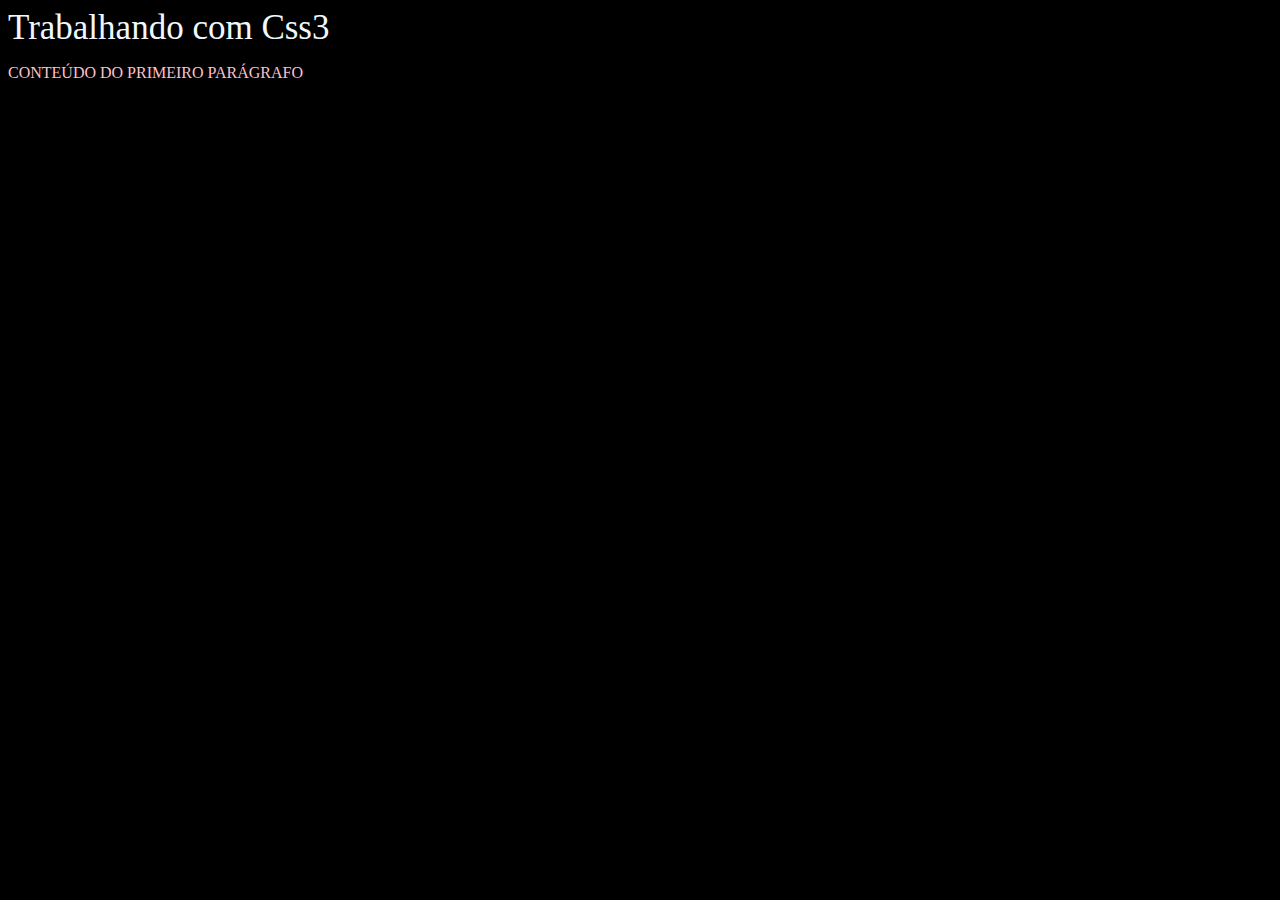
<file: Aula-01/Introdução-Css/index.html>
<!DOCTYPE html>
<html lang="en">
  <head>
    <meta charset="UTF-8" />
    <meta name="viewport" content="width=device-width, initial-scale=1.0" />
    <link rel="stylesheet" href="style.css" />
    <title>CSS Impacta</title>
  </head>
  <body>
    <header>Trabalhando com Css3</header>
    <p>Conteúdo do primeiro parágrafo</p>
  </body>
</html>
</file>
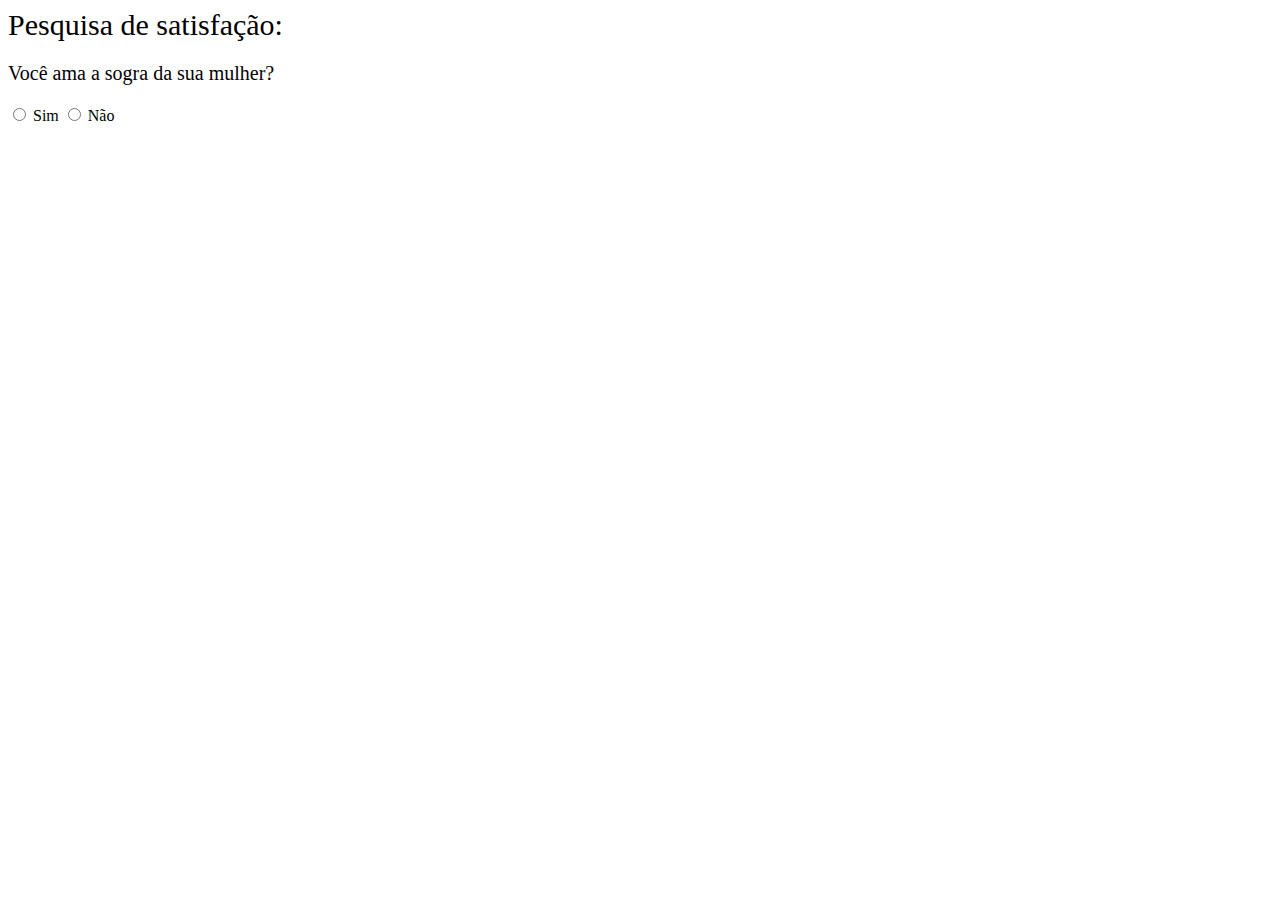
<file: Aula-02/Seletores-Herança/checked.html>
<!--Seletor checked-->

<!DOCTYPE html>
<html lang="en">
  <head>
    <meta charset="UTF-8" />
    <meta name="viewport" content="width=device-width, initial-scale=1.0" />
    <style>
      header {
        font: 30px Verdana;
      }

      p {
        font-size: 20px;
      }

      input[id="sim"]:checked ~ label[for="sim"] {
        color: rgb(5, 119, 158);
        font-weight: bold;
      }

      input[id="nao"]:checked ~ label[for="nao"] {
        color: red;
        font-weight: bold;
      }
    </style>
    <title>Document</title>
  </head>
  <body>
    <header>Pesquisa de satisfação:</header>
    <section>
      <article>
        <p>Você ama a sogra da sua mulher?</p>
        <form action="">
          <input type="radio" id="sim" name="escolha" />
          <label for="sim">Sim</label>

          <input type="radio" id="nao" name="escolha" />
          <label for="nao">Não</label>
        </form>
      </article>
    </section>
  </body>
</html>
</file>
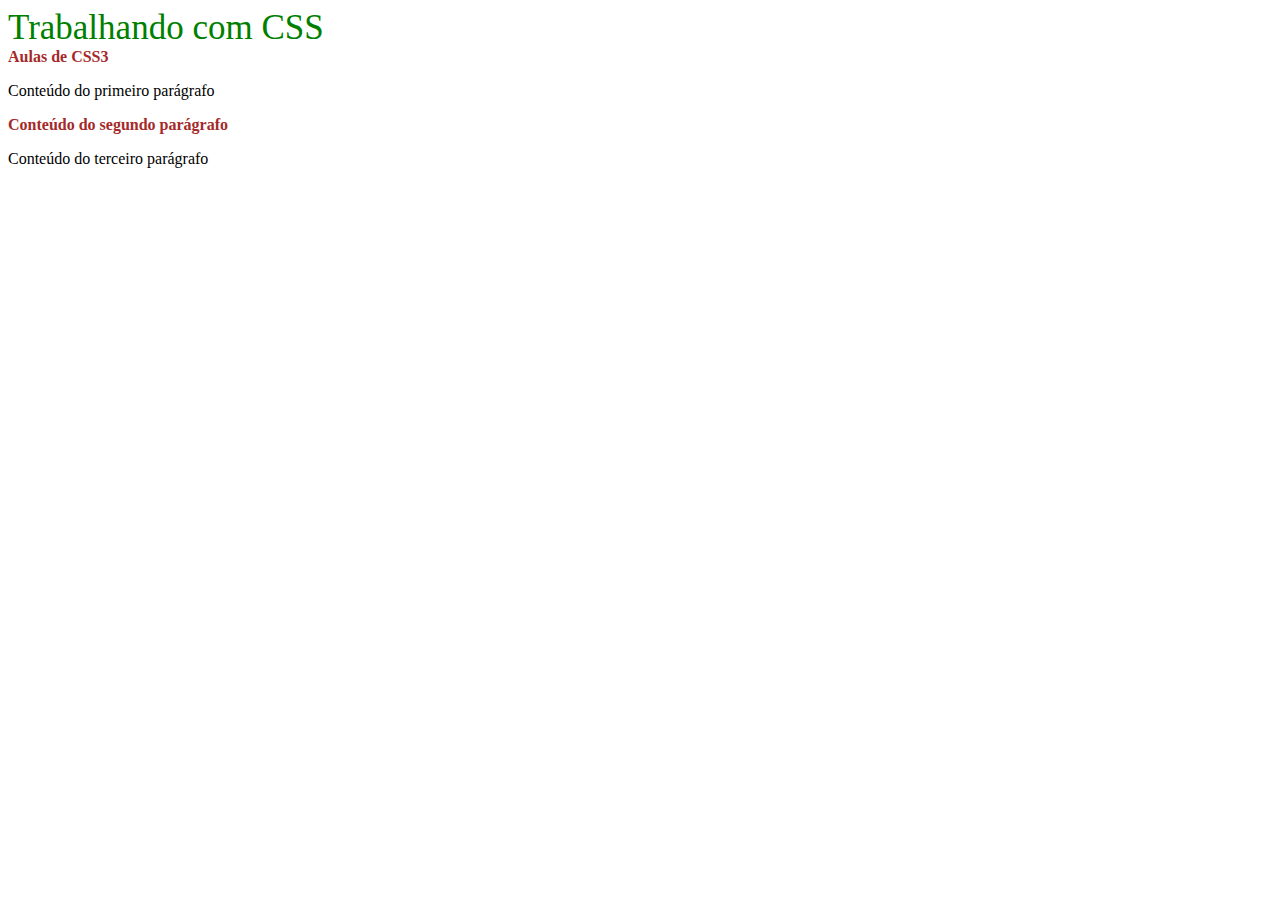
<file: Aula-02/Seletores-Herança/classe.html>
<!DOCTYPE html>
<html lang="pt-br">
  <head>
    <meta charset="UTF-8" />
    <meta name="viewport" content="width=device-width, initial-scale=1.0" />
    <style>
      .estilo {
        color: green;
        font: 35px verdana;
      }
      .destaque {
        font-weight: bold;
        color: brown;
      }
    </style>
    <title>Document</title>
  </head>
  <body class="fundo">
    <header class="estilo">Trabalhando com CSS</header>
    <section>
      <article>
        <header class="destaque">Aulas de CSS3</header>
        <p>Conteúdo do primeiro parágrafo</p>
        <p class="destaque">Conteúdo do segundo parágrafo</p>
        <p>Conteúdo do terceiro parágrafo</p>
      </article>
    </section>
  </body>
</html>
</file>
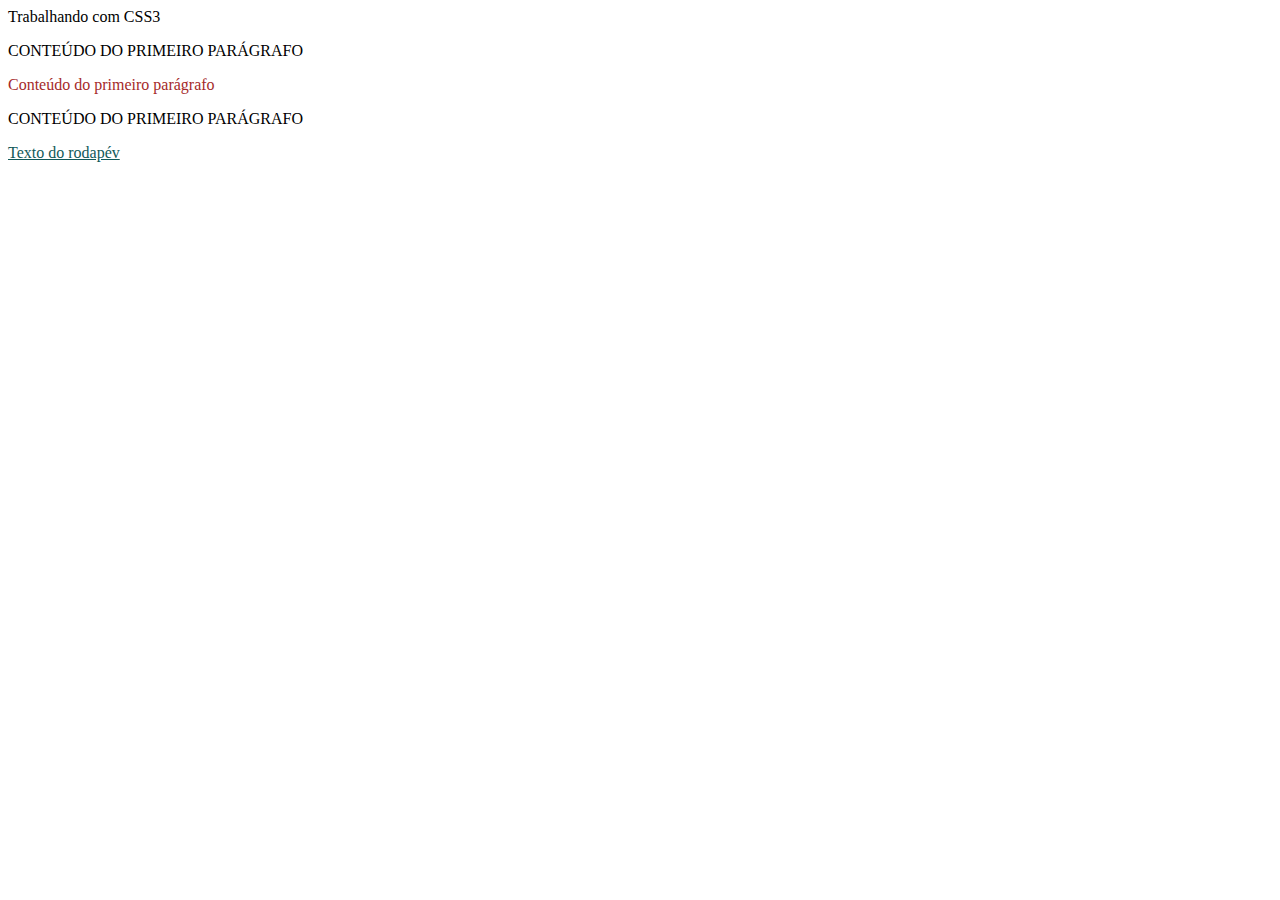
<file: Aula-02/Seletores-Herança/composicao.html>
<!--Composição-->

<!DOCTYPE html>
<html lang="en">
  <head>
    <meta charset="UTF-8" />
    <meta name="viewport" content="width=device-width, initial-scale=1.0" />
    <style>
      section article p {
        text-transform: uppercase;
      }
      section article p:nth-of-type(2) {
        color: brown;
        text-transform: none;
      }

      footer p {
        text-decoration: underline;
        color: rgb(17, 89, 89);
      }
    </style>
    <title>Document</title>
  </head>
  <body>
    <header>Trabalhando com CSS3</header>
    <section>
      <article>
        <p>Conteúdo do primeiro parágrafo</p>
        <p>Conteúdo do primeiro parágrafo</p>
        <p>Conteúdo do primeiro parágrafo</p>
      </article>
    </section>
    <footer>
      <p>Texto do rodapév</p>
    </footer>
  </body>
</html>
</file>
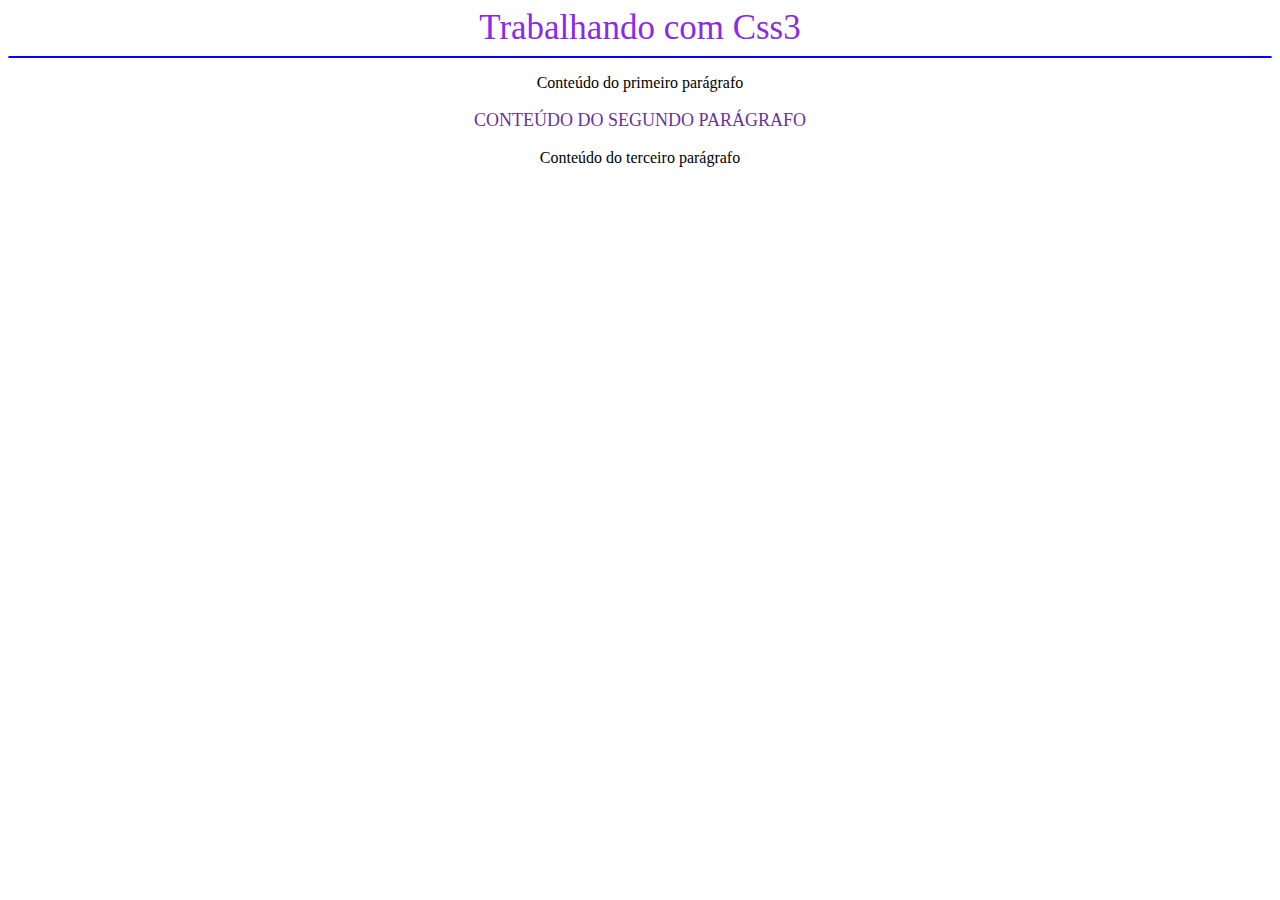
<file: Aula-02/Seletores-Herança/id.html>
<!DOCTYPE html>
<html lang="en">
  <head>
    <meta charset="UTF-8" />
    <meta name="viewport" content="width=device-width, initial-scale=1.0" />
    <style>
      #p2 {
        font: 18px Georgia;
        color: rebeccapurple;
        text-transform: uppercase;
      }
      #cab1 {
        font: 35px Verdana;
        font-weight: 100;
        color: blueviolet;
        text-align: center;
      }
      #lin1 {
        border-radius: 5px;
        border: 1px solid blue;
      }
      .sec1 {
        text-align: center;
      }
    </style>
    <title>Document</title>
  </head>
  <body>
    <header id="cab1">Trabalhando com Css3</header>
    <hr id="lin1" />
    <section class="sec1">
      <article>
        <p>Conteúdo do primeiro parágrafo</p>
        <p id="p2">Conteúdo do segundo parágrafo</p>
        <p>Conteúdo do terceiro parágrafo</p>
      </article>
    </section>
  </body>
</html>
</file>
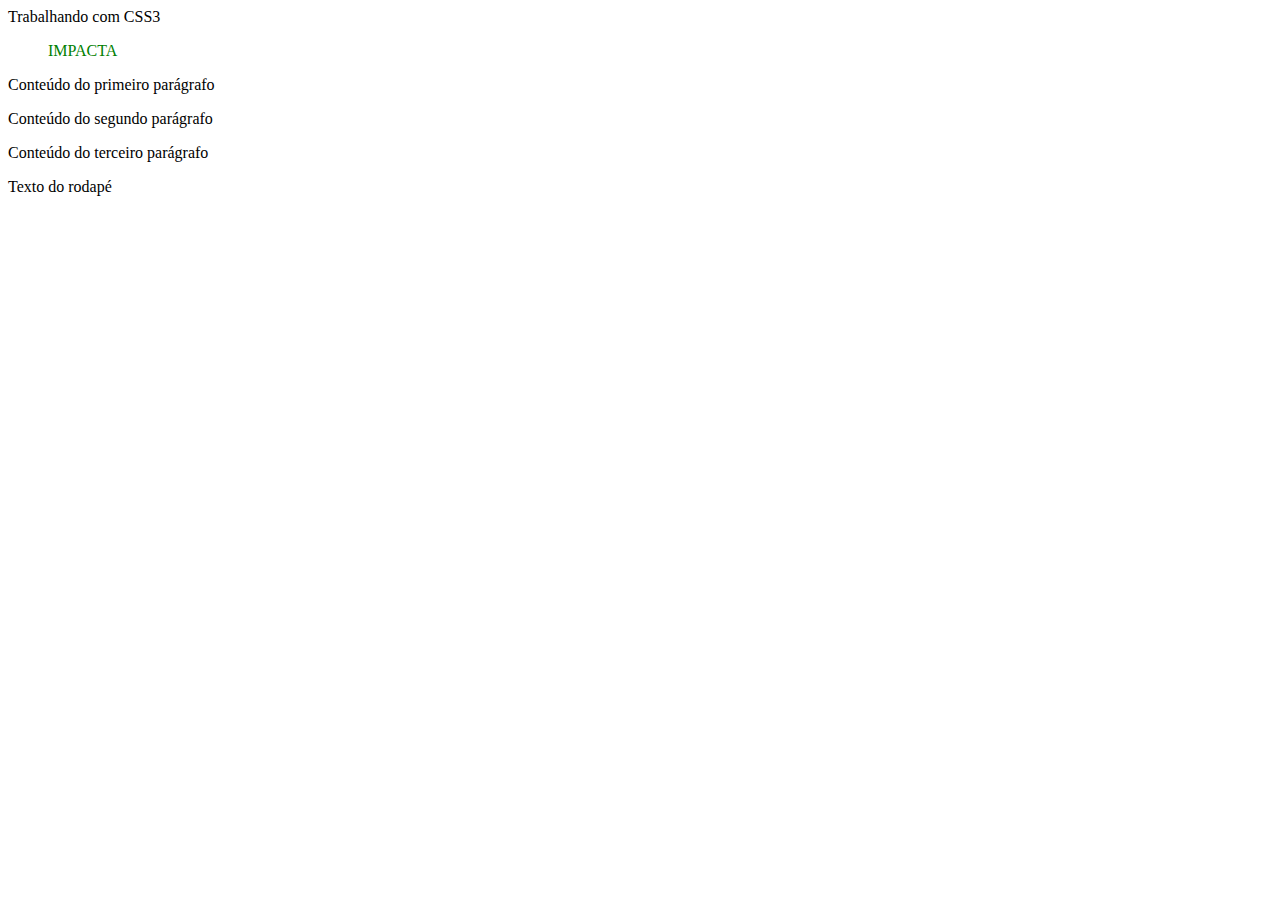
<file: Aula-02/Seletores-Herança/link.html>
<!--Links-->

<!DOCTYPE html>
<html lang="en">
  <head>
    <meta charset="UTF-8" />
    <meta name="viewport" content="width=device-width, initial-scale=1.0" />
    <style>
      nav ul li a:link {
        color: green;
        text-decoration: none;
      }

      nav ul li a:hover {
        color: green;
      }

      nav ul li {
        list-style: none;
      }
    </style>
    <title>Document</title>
  </head>
  <body>
    <header>Trabalhando com CSS3</header>
    <nav>
      <ul>
        <li><a href="http://www.impacta.com.br" target="_blank">IMPACTA</a></li>
      </ul>
    </nav>
    <section>
      <article>
        <p>Conteúdo do primeiro parágrafo</p>
        <p>Conteúdo do segundo parágrafo</p>
        <p>Conteúdo do terceiro parágrafo</p>
      </article>
    </section>
    <footer>Texto do rodapé</footer>
  </body>
</html>
</file>
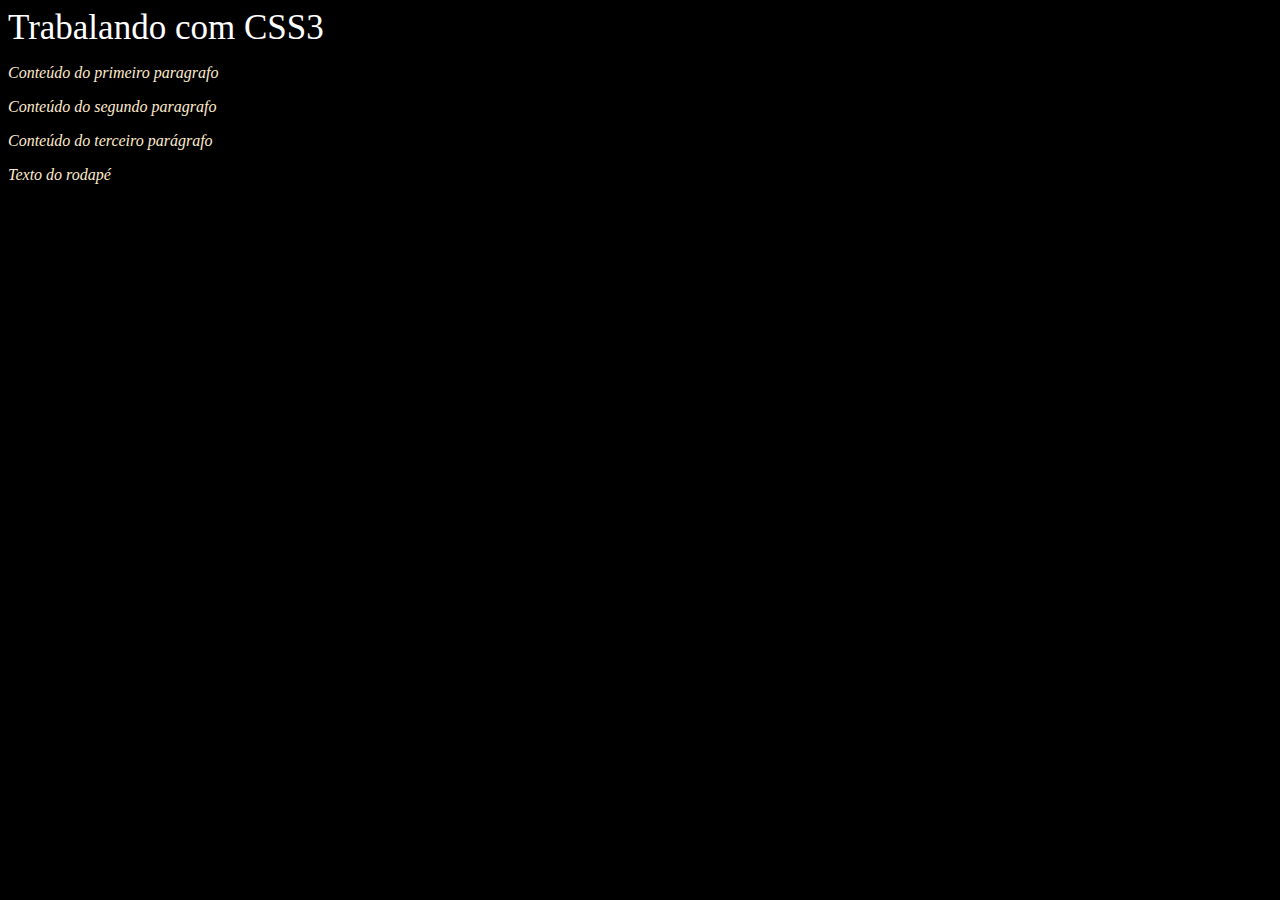
<file: Aula-02/Seletores-Herança/tag.html>
<!DOCTYPE html>
<html lang="en">
  <head>
    <meta charset="UTF-8" />
    <meta name="viewport" content="width=device-width, initial-scale=1.0" />
    <style>
      body {
        background-color: black;
      }

      header {
        color: white;
        font: 35px Verdana;
      }

      p {
        font-style: italic;
        color: blanchedalmond;
      }
    </style>
    <title>Document</title>
  </head>
  <body>
    <header>Trabalando com CSS3</header>
    <section>
      <article>
        <p>Conteúdo do primeiro paragrafo</p>
        <p>Conteúdo do segundo paragrafo</p>
        <p>Conteúdo do terceiro parágrafo</p>
      </article>
      <footer>
        <p>Texto do rodapé</p>
      </footer>
    </section>
  </body>
</html>
</file>
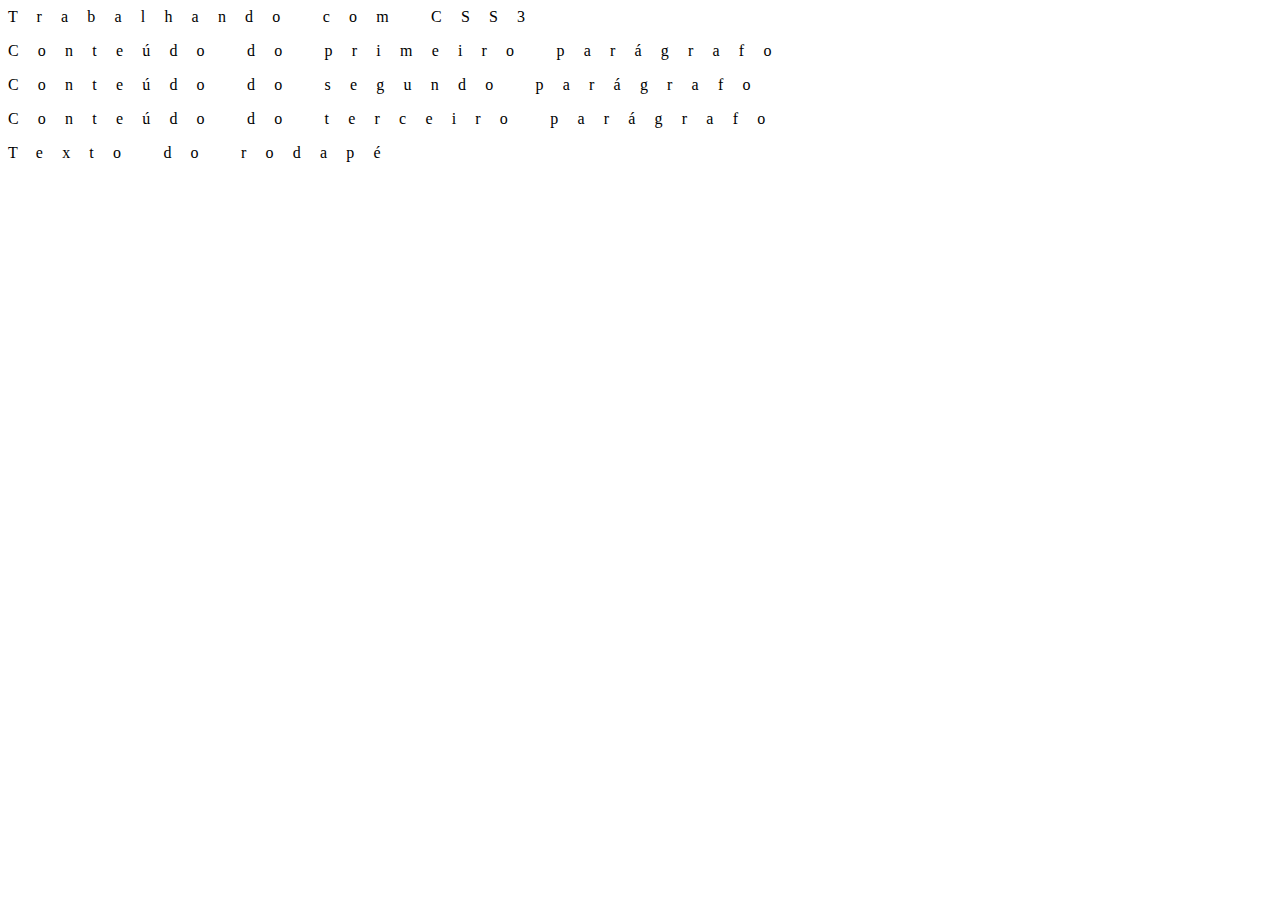
<file: Aula-02/Seletores-Herança/universal.html>
<!--Seletor universal-->

<!DOCTYPE html>
<html lang="en">
  <head>
    <meta charset="UTF-8" />
    <meta name="viewport" content="width=device-width, initial-scale=1.0" />
    <style>
      body * {
        letter-spacing: 1.2em;
      }
    </style>
    <title>Document</title>
  </head>
  <body>
    <header>Trabalhando com CSS3</header>
    <section>
      <article>
        <p>Conteúdo do primeiro parágrafo</p>
        <p>Conteúdo do segundo parágrafo</p>
        <p>Conteúdo do terceiro parágrafo</p>
      </article>
    </section>
    <footer>Texto do rodapé</footer>
  </body>
</html>
</file>
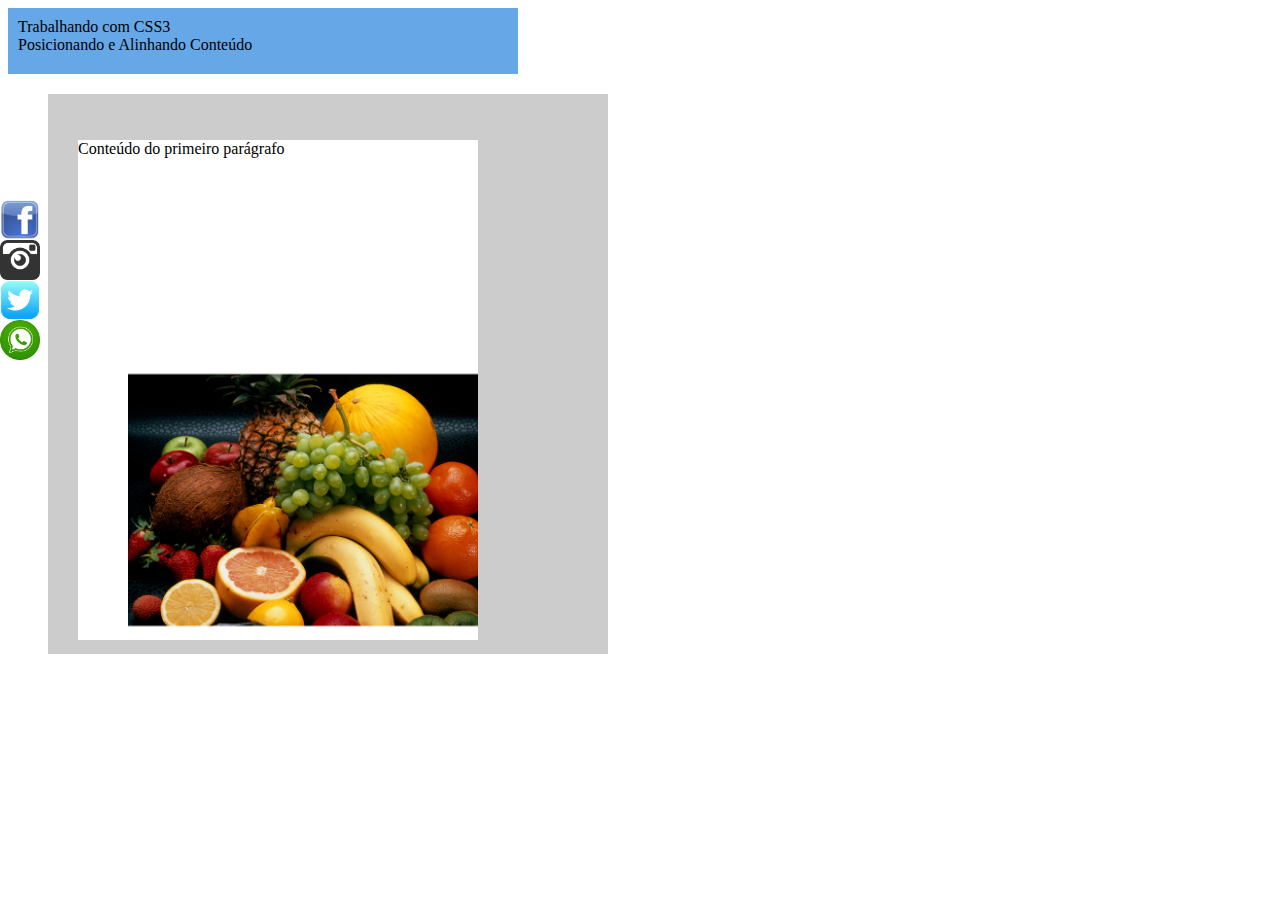
<file: Aula-03/Posicionamento-alinhamento/absoluto.html>
<!DOCTYPE html>
<html lang="en">
  <head>
    <meta charset="UTF-8" />
    <meta name="viewport" content="width=device-width, initial-scale=1.0" />
    <style>
      header {
        background: #66a7e7;
        width: 500px;
        height: auto;
        /*top right botton left*/
        padding: 10px 0px 20px 10px; /*Padding representa espaçamento interno*/
      }

      section {
        background: #ccc;
        width: 500px;
        height: 500px;
        margin: 20px 40px;
        padding: 30px;
      }

      article {
        width: 400px;
        height: 500px;
        background-color: #fff;
        position: relative;
      }

      article div {
        position: fixed;
        left: 0px;
        top: 200px;
      }

      article img {
        width: 350px;
        position: absolute;
        right: 0px;
        bottom: 0px;
      }

      article div img {
        width: 40px;
        height: 40px;
        display: block;
        position: static;
      }
    </style>
    <title>Document</title>
  </head>
  <body>
    <header>
      Trabalhando com CSS3
      <br />
      Posicionando e Alinhando Conteúdo
    </header>
    <section>
      <article>
        <div>
          <img src="img/facebook.png" alt="" />
          <img src="img/instagram.png" alt="" />
          <img src="img/twitter.png" alt="" />
          <img src="img/whatsapp.png" alt="" />
        </div>
        <p>Conteúdo do primeiro parágrafo</p>
        <img src="img/0066_PAL_Photo.png" alt="" />
      </article>
    </section>
  </body>
</html>
</file>
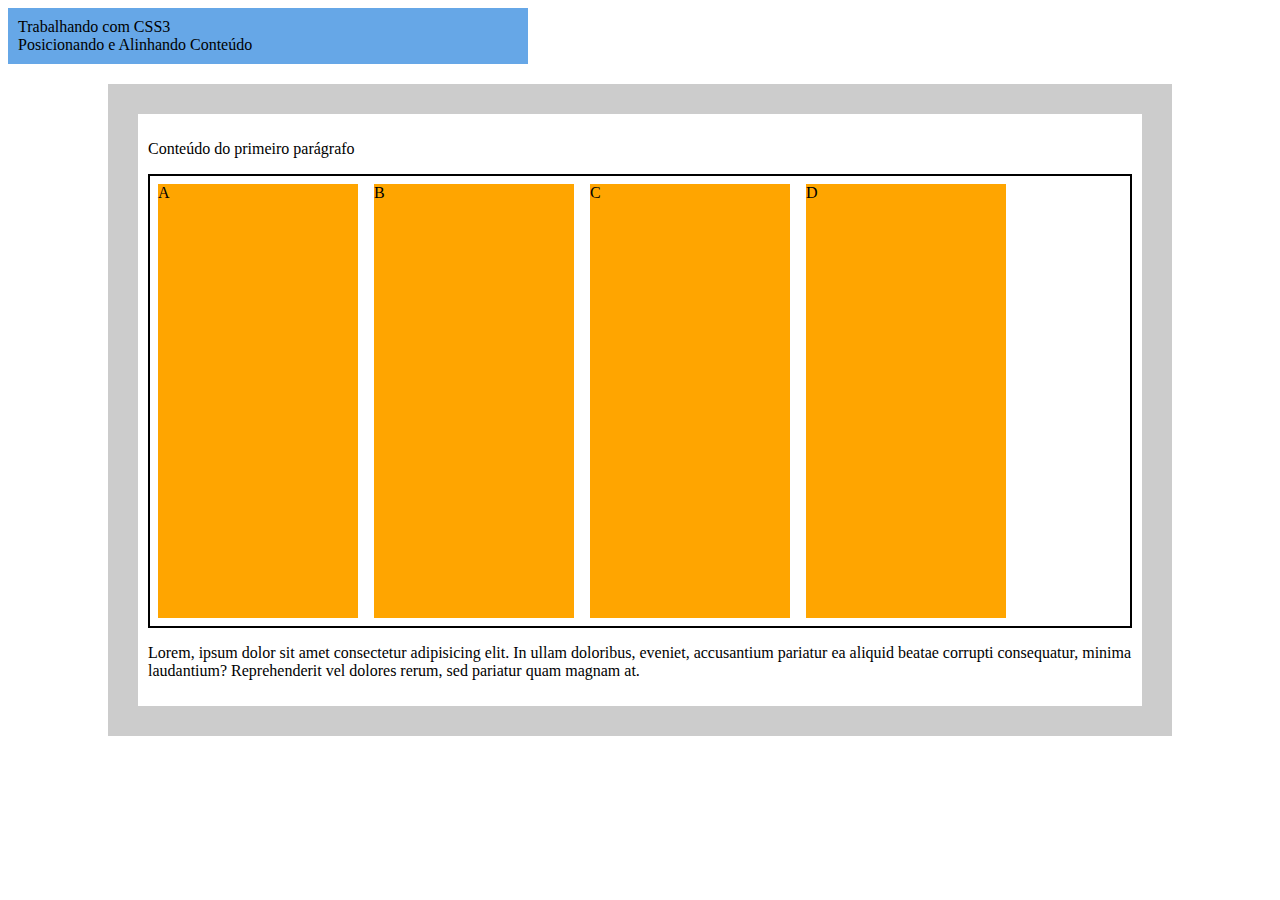
<file: Aula-03/Posicionamento-alinhamento/display-flex.html>
<!DOCTYPE html>
<html lang="en">
  <head>
    <meta charset="UTF-8" />
    <meta name="viewport" content="width=device-width, initial-scale=1.0" />
    <style>
      header {
        background: #66a7e7;
        width: 500px;
        height: auto;
        /*top right botton left*/
        padding: 10px; /*Padding representa espaçamento interno*/
      }

      section {
        background: #ccc;
        margin: 20px 100px;
        padding: 30px;
      }

      article {
        background-color: #fff;
        padding: 10px;
      }
      #grupo-01 {
        display: flex;
        flex-direction: row;
        height: 450px;
        border: 2px solid #000;
        align-items: stretch;
      }
      #grupo-01 div {
        width: 200px;
        min-height: 120px;
        background: orange;
        margin: 8px;
      }
      #grupo-01 div:nth-child(2) {
        min-height: 180px;
      }
      #grupo-01 div:nth-child(3) {
        min-height: 280px;
      }
      #grupo-01 div:nth-child(4) {
        min-height: 130px;
      }
    </style>
    <title>Document</title>
  </head>
  <body>
    <header>
      Trabalhando com CSS3
      <br />
      Posicionando e Alinhando Conteúdo
    </header>
    <section>
      <article>
        <p>Conteúdo do primeiro parágrafo</p>

        <div id="grupo-01">
          <div>A</div>
          <div>B</div>
          <div>C</div>
          <div>D</div>
        </div>

        <p>
          Lorem, ipsum dolor sit amet consectetur adipisicing elit. In ullam
          doloribus, eveniet, accusantium pariatur ea aliquid beatae corrupti
          consequatur, minima laudantium? Reprehenderit vel dolores rerum, sed
          pariatur quam magnam at.
        </p>
      </article>
    </section>
  </body>
</html>
</file>
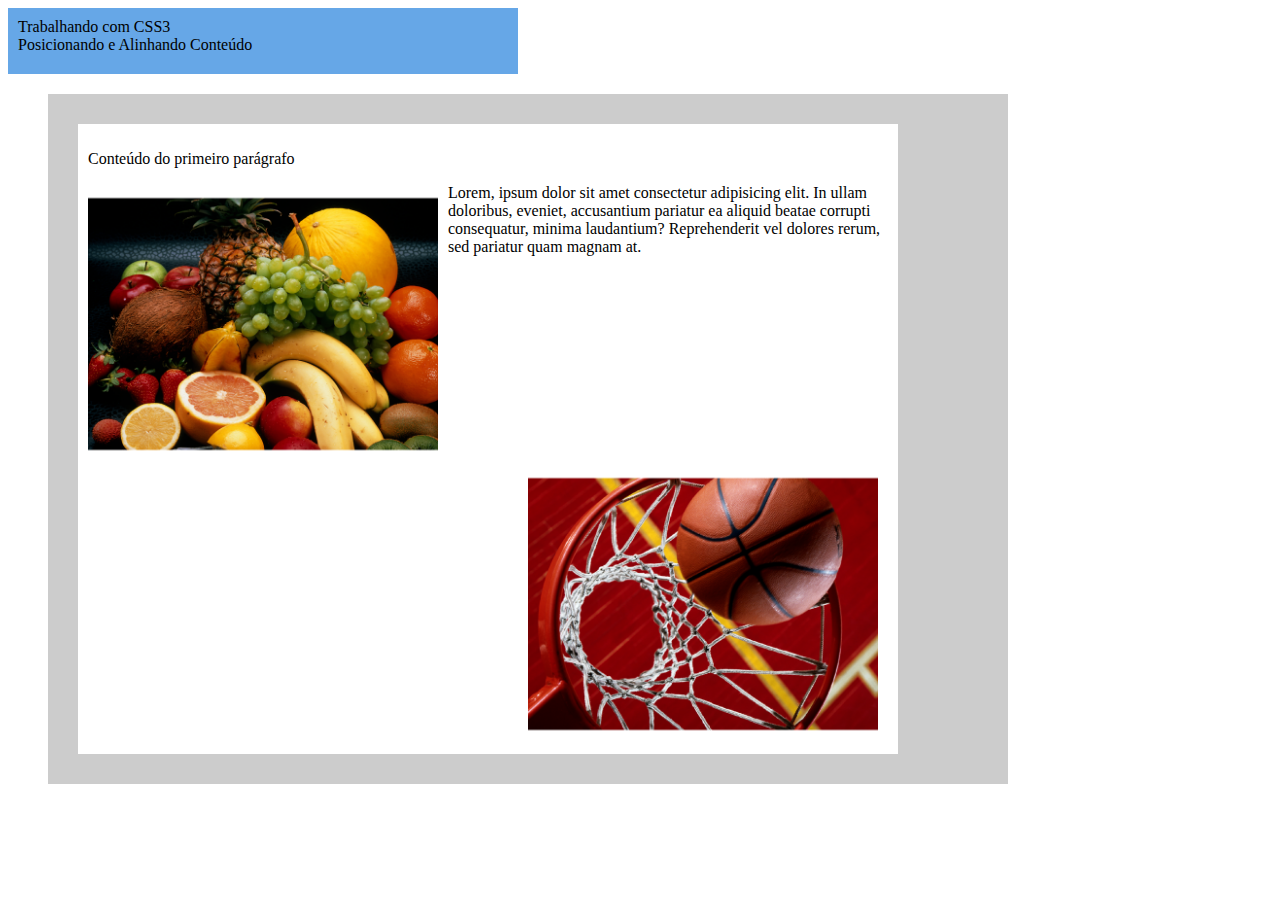
<file: Aula-03/Posicionamento-alinhamento/float.html>
<!DOCTYPE html>
<html lang="en">
  <head>
    <meta charset="UTF-8" />
    <meta name="viewport" content="width=device-width, initial-scale=1.0" />
    <style>
      header {
        background: #66a7e7;
        width: 500px;
        height: auto;
        /*top right botton left*/
        padding: 10px 0px 20px 10px; /*Padding representa espaçamento interno*/
      }

      section {
        background: #ccc;
        width: 900px;
        height: auto;
        margin: 20px 40px;
        padding: 30px;
        float: left;
      }

      article {
        width: 800px;
        height: auto;
        background-color: #fff;
        padding: 10px;
        float: left;
      }

      article img {
        width: 350px;
        float: left;
        margin: 0 10px 0 0;
      }

      .imagem {
        clear: left;
        float: right;
      }
    </style>
    <title>Document</title>
  </head>
  <body>
    <header>
      Trabalhando com CSS3
      <br />
      Posicionando e Alinhando Conteúdo
    </header>
    <section>
      <article>
        <p>Conteúdo do primeiro parágrafo</p>
        <img src="img/0066_PAL_Photo.png" alt="" />
        <p>
          Lorem, ipsum dolor sit amet consectetur adipisicing elit. In ullam
          doloribus, eveniet, accusantium pariatur ea aliquid beatae corrupti
          consequatur, minima laudantium? Reprehenderit vel dolores rerum, sed
          pariatur quam magnam at.
        </p>
        <img src="img/0073_PAL_Photo.png" alt="" class="imagem" />
      </article>
    </section>
  </body>
</html>
</file>
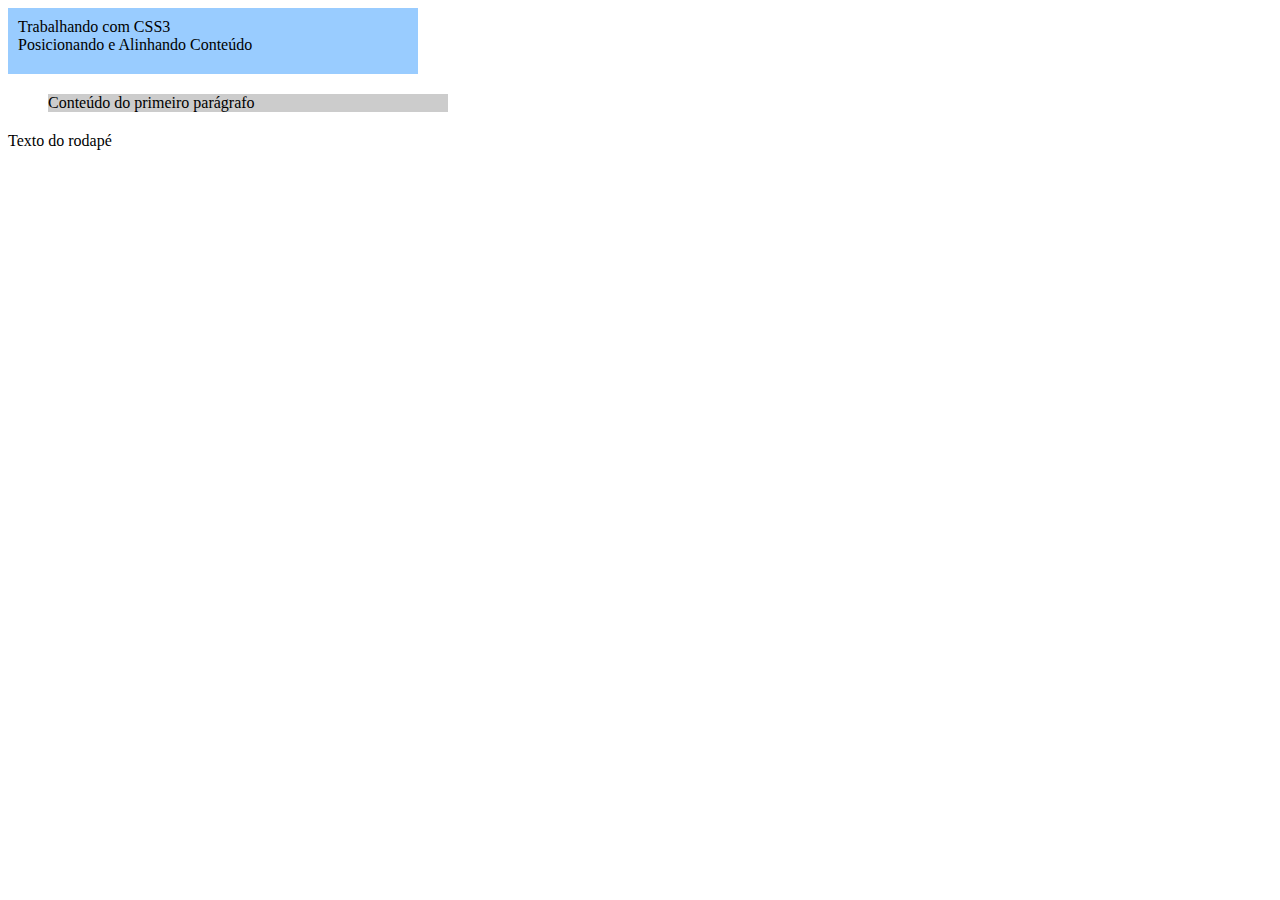
<file: Aula-03/Posicionamento-alinhamento/posicionamento.html>
<!DOCTYPE html>
<html lang="en">
  <head>
    <meta charset="UTF-8" />
    <meta name="viewport" content="width=device-width, initial-scale=1.0" />
    <style>
      header {
        background: #99ccff;
        width: 400px;
        height: auto;
        /*top right botton left*/
        padding: 10px 0px 20px 10px; /*Padding representa espaçamento interno*/
      }

      section {
        background: #ccc;
        width: 400px;
        height: auto;
        margin: 20px 40px;
      }
    </style>
    <title>Document</title>
  </head>
  <body>
    <header>
      Trabalhando com CSS3
      <br />
      Posicionando e Alinhando Conteúdo
    </header>
    <section>
      <article>
        <p>Conteúdo do primeiro parágrafo</p>
      </article>
    </section>
    <footer>Texto do rodapé</footer>
  </body>
</html>
</file>
<file: Aula-01/Introdução-Css/style.css>
body {
  background-color: black;
}

header {
  font-family: Georgia, "Times New Roman", Times, serif;
  font-size: 35px;
  color: aliceblue;
  font-weight: 100;
}

p {
  text-transform: uppercase;
  color: pink;
}
</file>
